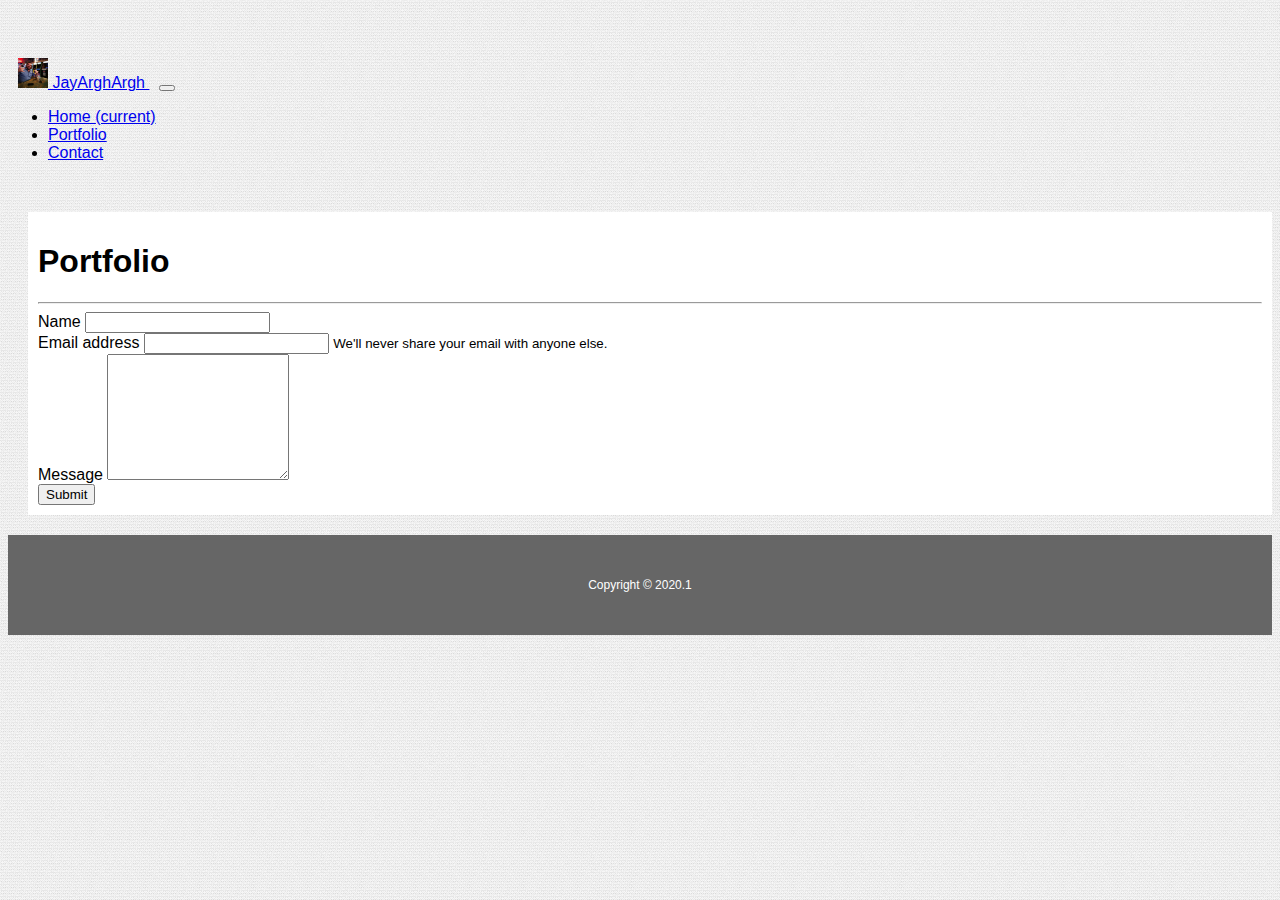
<file: contact.html>
<!DOCTYPE html>
<html lang="en">
<head>
    <meta charset="UTF-8">
    <!--    <meta name="viewport" content="width=device-width, initial-scale=1, shrink-to-fit=no" />-->
    <meta name="viewport" content= "width-device-width, initial-scale=1">

    <title>JayArghArgh - Contact Me</title>

    <!-- Style and fonts -->
    <link rel="stylesheet" href="https://cdn.jsdelivr.net/npm/bootstrap@4.5.3/dist/css/bootstrap.min.css" integrity="sha384-TX8t27EcRE3e/ihU7zmQxVncDAy5uIKz4rEkgIXeMed4M0jlfIDPvg6uqKI2xXr2" crossorigin="anonymous">
    <link rel="stylesheet" href="assets/style.css">
</head>
<body>

<nav class="navbar navbar-expand-md navbar-light bg-light fixed-top">
    <div class="container">
        <a class="navbar-brand" href="index.html">
            <img src="assets/img/jr.jpg" width="30" class="d-inline-block align-top" alt="">
            JayArghArgh
        </a>
        <button class="navbar-toggler" type="button" data-toggle="collapse" data-target="#navbar-main"
                aria-controls="navbar-main" aria-expanded="false" aria-label="Toggle navigation">
            <span class="navbar-toggler-icon"></span>
        </button>

        <div class="collapse navbar-collapse" id="navbar-main">
            <span class="mr-auto"></span>
            <ul class="navbar-nav">
                <li class="nav-item">
                    <a class="nav-link" href="index.html">Home <span class="sr-only">(current)</span></a>
                </li>
                <li class="nav-item">
                    <a class="nav-link" href="portfolio.html" title="View my portfolio here">Portfolio</a>
                </li>
                <li class="nav-item active">
                    <a class="nav-link active" href="contact.html" title="Contact JRR">Contact</a>
                </li>
            </ul>
        </div>
    </div>
</nav>


<!-- Begin Container -->
<div class="container">
    <main class="col-xs-12 col-md-8">
        <div class="row">
            <div class="col-md-12">
                <h1>Portfolio</h1>
                <hr>
            </div>
        </div>

        <div class="row">
            <div class="col-md-12">
                <form>
                    <div class="form-group">
                        <label for="inputName">Name</label>
                        <input type="text" class="form-control" id="inputName">
                    </div>
                    <div class="form-group">
                        <label for="inputEmail">Email address</label>
                        <input type="email" class="form-control" id="inputEmail" aria-describedby="emailHelp">
                        <small id="emailHelp" class="form-text text-muted">We'll never share your email with anyone else.</small>
                    </div>
                    <div class="form-group">
                        <label for="inputMessage">Message</label>
                        <textarea class="form-control" id="inputMessage" rows="8"></textarea>
                    </div>
                    <button type="submit" class="btn btn-primary">Submit</button>
                </form>
            </div>
        </div>

    </main>
</div>
<!-- End Container -->

<!-- Begin (Sticky!) Footer -->

<footer>Copyright &copy; 2020.1</footer>
<!-- End Footer -->

<script src="https://code.jquery.com/jquery-3.5.1.slim.min.js"></script>
<script src="https://cdn.jsdelivr.net/npm/bootstrap@4.5.3/dist/js/bootstrap.bundle.min.js"></script>

</body>
</html>
</file>
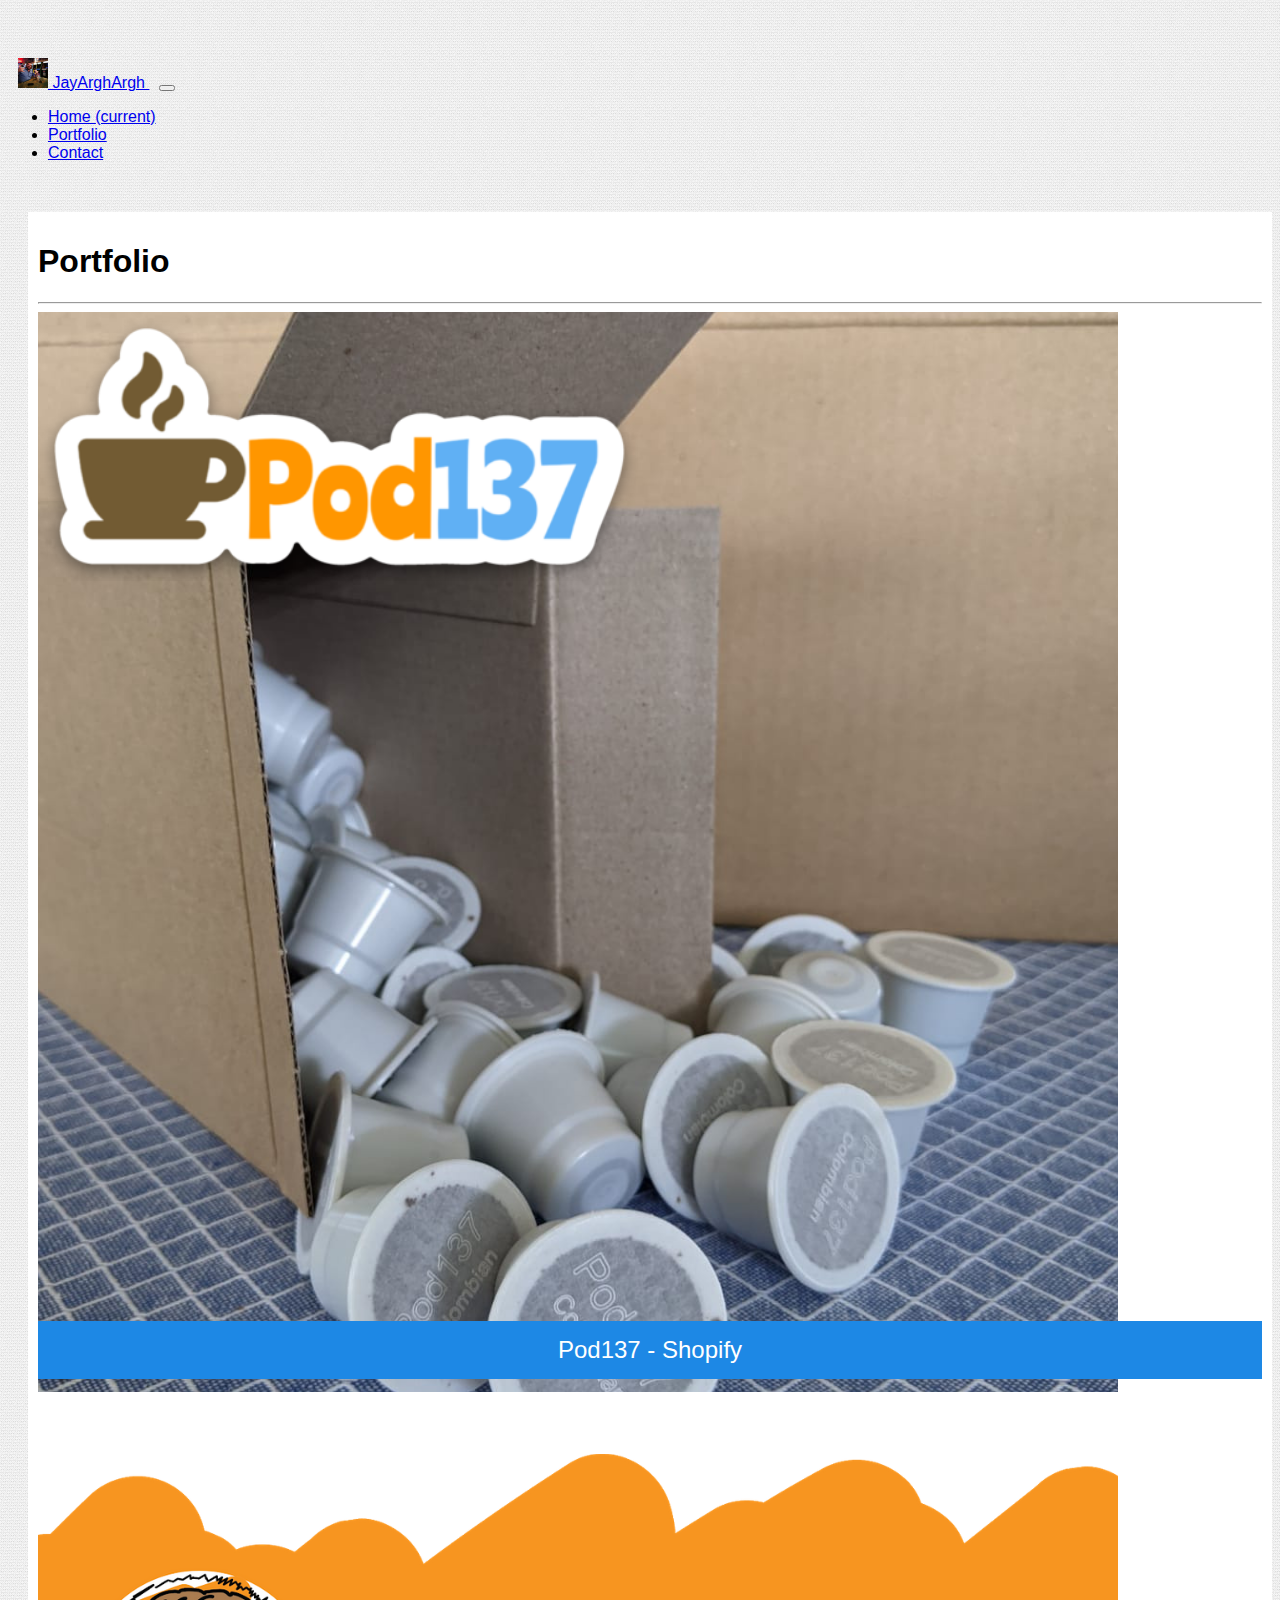
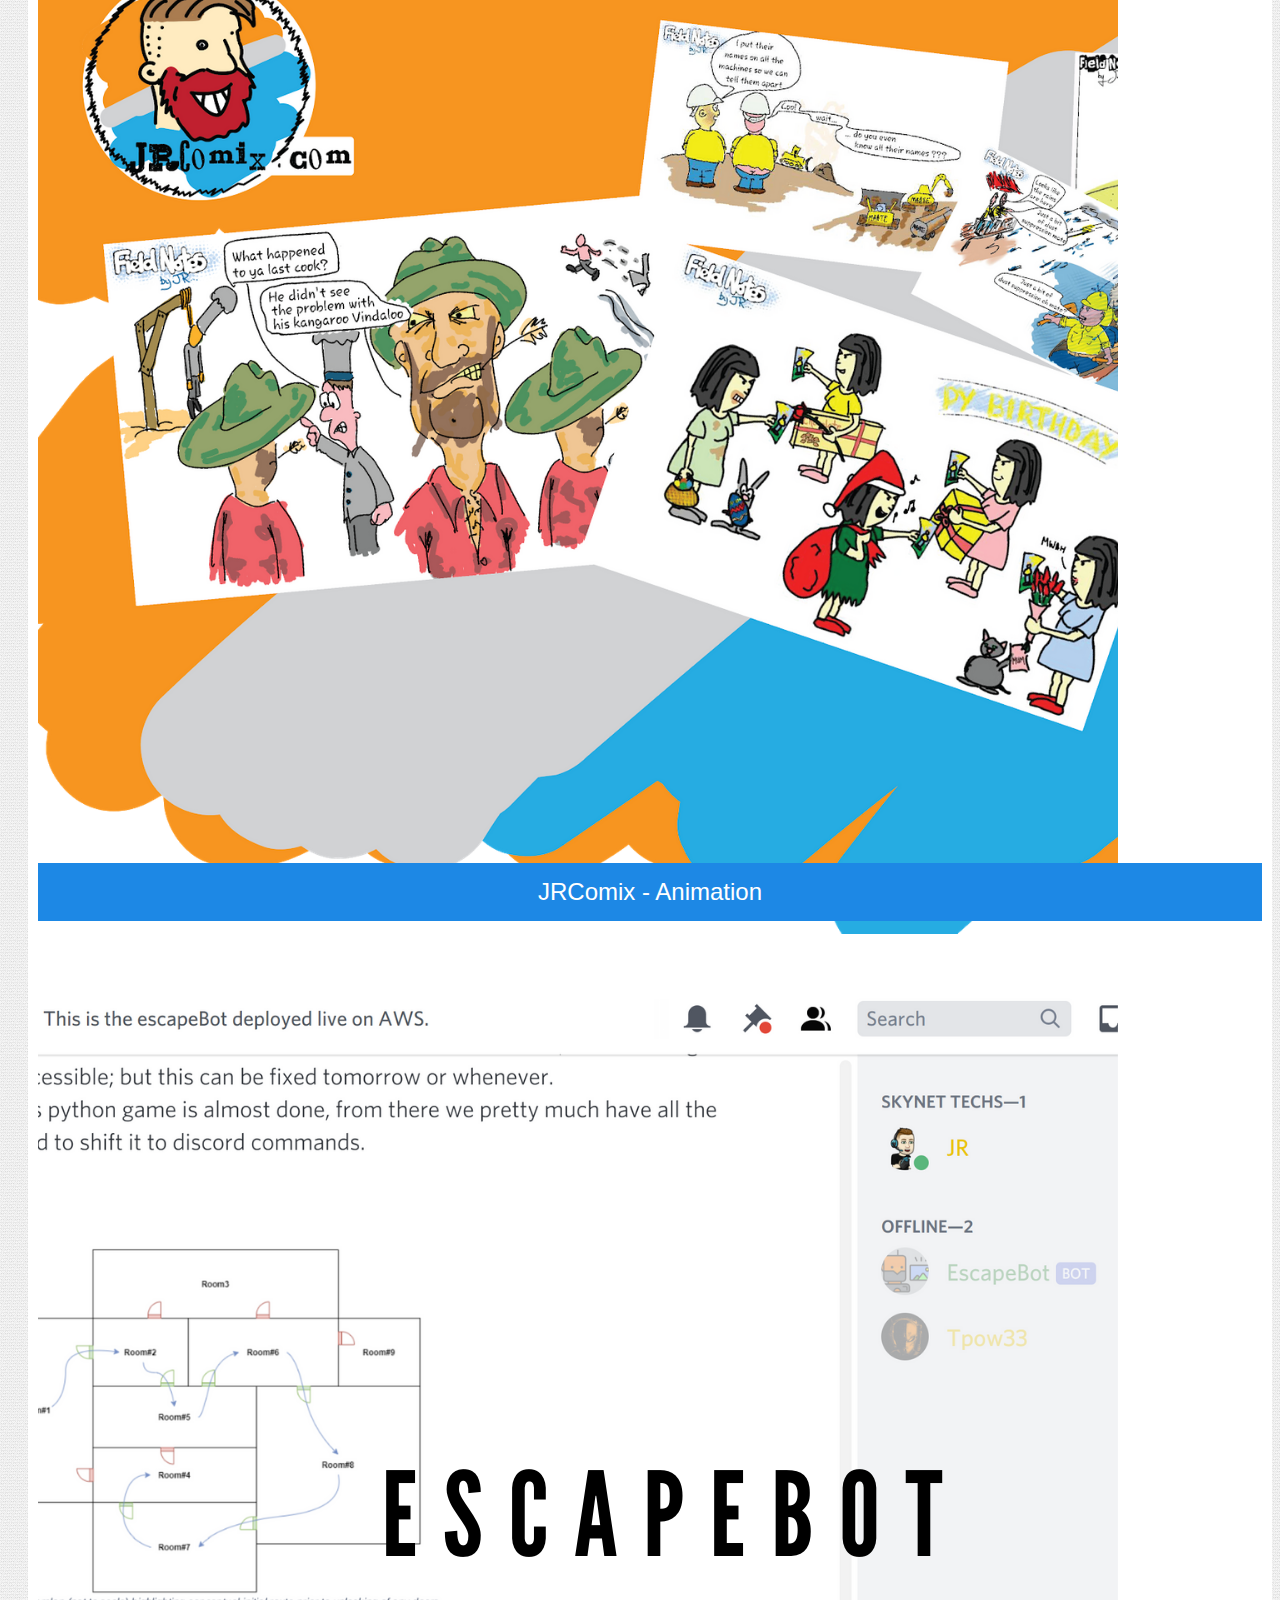
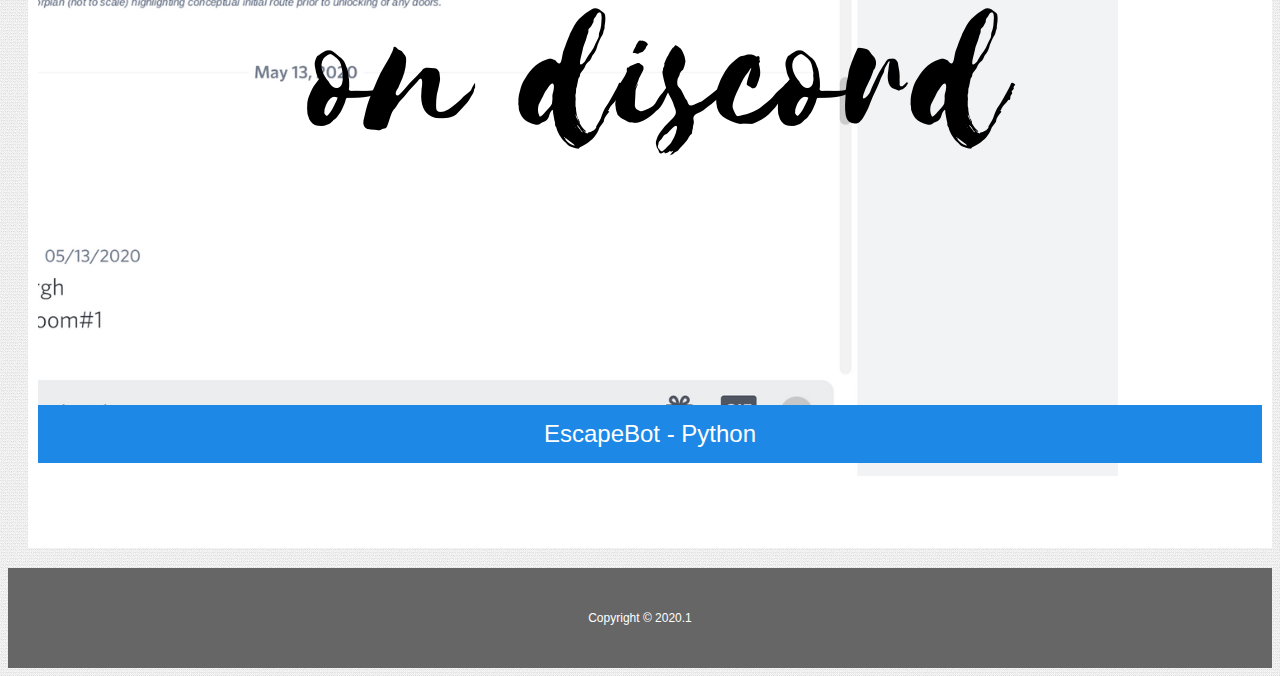
<file: portfolio.html>
<!DOCTYPE html>
<html lang="en">
<head>
    <meta charset="UTF-8">
<!--    <meta name="viewport" content="width=device-width, initial-scale=1, shrink-to-fit=no" />-->
    <meta name="viewport" content= "width-device-width, initial-scale=1">

    <title>JayArghArgh - Portfolio</title>

    <!-- Style and fonts -->
    <link rel="stylesheet" href="https://cdn.jsdelivr.net/npm/bootstrap@4.5.3/dist/css/bootstrap.min.css" integrity="sha384-TX8t27EcRE3e/ihU7zmQxVncDAy5uIKz4rEkgIXeMed4M0jlfIDPvg6uqKI2xXr2" crossorigin="anonymous">
    <link rel="stylesheet" href="assets/style.css">
</head>
<body>

<nav class="navbar navbar-expand-md navbar-light bg-light fixed-top">
    <div class="container">
        <a class="navbar-brand" href="index.html">
            <img src="assets/img/jr.jpg" width="30" class="d-inline-block align-top" alt="">
            JayArghArgh
        </a>
        <button class="navbar-toggler" type="button" data-toggle="collapse" data-target="#navbar-main"
                aria-controls="navbar-main" aria-expanded="false" aria-label="Toggle navigation">
            <span class="navbar-toggler-icon"></span>
        </button>

        <div class="collapse navbar-collapse" id="navbar-main">
            <span class="mr-auto"></span>
            <ul class="navbar-nav">
                <li class="nav-item">
                    <a class="nav-link" href="index.html">Home <span class="sr-only">(current)</span></a>
                </li>
                <li class="nav-item active">
                    <a class="nav-link active" href="portfolio.html" title="View my portfolio here">Portfolio</a>
                </li>
                <li class="nav-item">
                    <a class="nav-link" href="contact.html" title="Contact JRR">Contact</a>
                </li>
            </ul>
        </div>
    </div>
</nav>

<!-- Begin Container -->
<div class="container">
    <main class="col-xs-12 col-md-8">
        <div class="row">
            <div class="col-md-12">
                <h1>Portfolio</h1>
                <hr>
            </div>
        </div>

        <!-- Portfolio begin-->
        <div class="row">
            <div class="col-md-12">
                <div class="row">
                    <div class="col-xs-12 col-md-5">
                        <a href="https://pod137.com/" target="_blank" title="Pod137 Coffee"><img src="assets/img/Pod137_square.png"class="card-img-top" alt="Pod137 Coffee Pods"></a>
                        <div class="img-text">Pod137 - Shopify</div>
                    </div>

                    <div class="col-xs-12 col-md-5">
                        <a href="https://www.youtube.com/channel/UCx5NW08a-LCLNW3gIsEIoQg" target="_blank" title="animations"><img src="assets/img/JRComix_square.png" class="card-img-top" alt="JR Comix"></a>
                        <div class="img-text">JRComix - Animation</div>
                    </div>

                    <div class="col-xs-12 col-md-5">
                        <a href="https://github.com/rmit-teamawesome" target="_blank" title="EscapeBot"><img src="assets/img/EscapeBot.png" class="card-img-top" alt="EscapeBot on Discord"></a>
                        <div class="img-text">EscapeBot - Python</div>
                    </div>

                </div>
            </div>
        </div>
        <!-- End portfolio-->

    </main>
</div>
<!-- End Container -->

<!-- Begin Footer -->

<footer>Copyright &copy; 2020.1</footer>
<!-- End Footer -->

<script src="https://code.jquery.com/jquery-3.5.1.slim.min.js"></script>
<script src="https://cdn.jsdelivr.net/npm/bootstrap@4.5.3/dist/js/bootstrap.bundle.min.js"></script>

</body>
</html>
</file>
<file: assets/style.css>
/*Main elements*/
body {
    padding-top: 50px;
    /*background-color: lightgray;*/
    background-image: url("img/white_bed_sheet.png");
    background-repeat: repeat;
    font-family: 'Gill Sans', 'Gill Sans MT', Calibri, 'Trebuchet MS', sans-serif;
}

main {
    background-color: white;
    padding: 10px;
    margin: 50px 0 20px 20px;
}

footer {
    width: 100%;
    line-height: 100px;
    text-align: center;
    font-size: 12px;
    vertical-align: center;
    color: white;
    background-color: #666666;
}

/*Nav elements*/
.navbar-brand {
    padding: 10px;
}

/*Additional styling*/

.img-text {
    position: relative;
    bottom: 75px;
    z-index: +1;
    color: white;
    background-color: #1D88E5;
    line-height: 58px;
    height: 58px;
    font-size: 24px;
    text-align: center;
    vertical-align: center;
}


@media only screen and (max-width: 768px) {
    main {
        background-color: white;
        padding: 25px 0 20px 20px;
        margin: 0;
    }
}

@media only screen and (max-width: 640px) {
    main {
        background-color: white;
        padding: 10px;
        margin: 0;
    }
}
</file>
